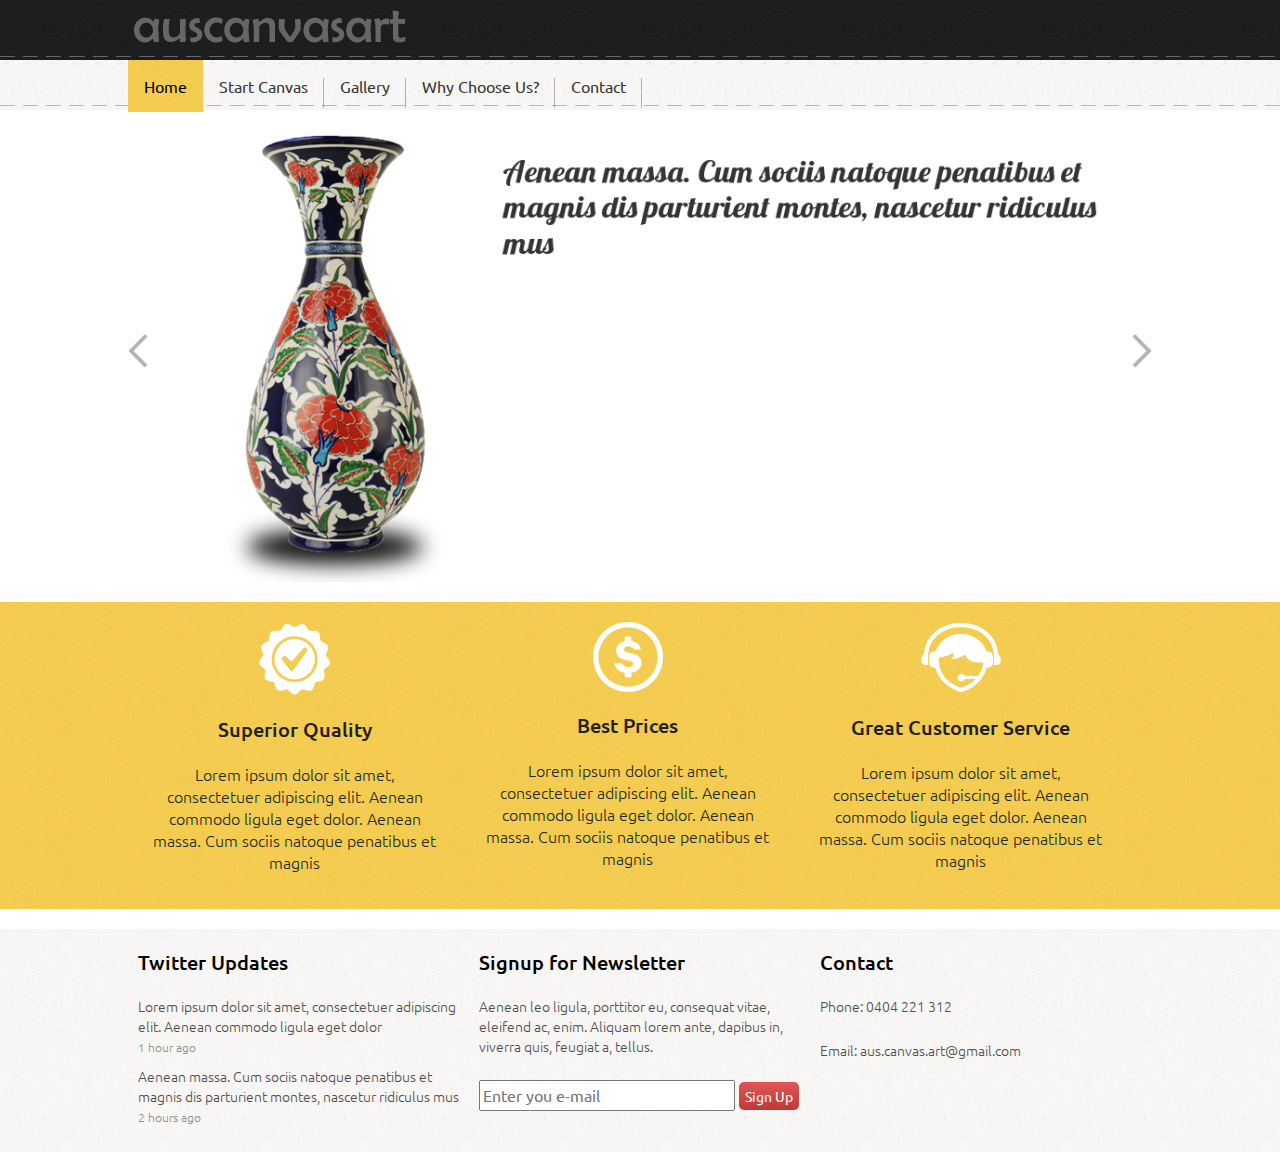
<file: index.html>
<!DOCTYPE html>
<html lang="en">
<head>
	<meta charset="UTF-8">
	<title>Auscanvasart</title>
	<link href='http://fonts.googleapis.com/css?family=Ubuntu:300,400,500' rel='stylesheet' type='text/css'>
	<link rel="stylesheet" href="style/main.css">
	<link rel="stylesheet" href="style/normalize.css">
	<link rel="stylesheet" href="slider/style.css" />
	<script src="script/jquery.js" /></script>
</head>
<body>
	<header>
		<div class="container">
			<a href="index.html">
			<img src="images/logo.png" alt="auscanvasart" />
			</a>
		</div>
		<div class="dashed"></div>
	</header>
	
	<nav>
		<div class="container">
			<div id="menu">
				<ul class="fl">
					<li><a href="index.html" class="active"> Home </a></li>
					<li><a href="canvas.html"> Start Canvas </a></li>
					<li><a href="gallery.html"> Gallery </a></li>
					<li><a href="whychooseus.html"> Why Choose Us? </a></li>
					<li><a href="contact.html"> Contact </a></li>
				</ul>
			</div>
		</div>
	</nav>
	
	<main>
		<div id="wowslider-container1">
		<div class="ws_images">
			<ul>
				<li><img src="data1/images/untitled1__copy.png" alt="Untitled-1 - Copy" title="Untitled-1 - Copy" id="wows1_0"/></li>
				<li><img src="data1/images/untitled1.png" alt="Untitled-1" title="Untitled-1" id="wows1_1"/></li>
			</ul>
		</div>
		<div class="ws_shadow"></div>
		</div>
		<div id="features">
			<div id="tabcont" class="container clearfix">
				<div>
					<img src="images/tabs/quality.png" alt="Cogwheels" />
					<h3>Superior Quality</h3>
					<p>Lorem ipsum dolor sit amet, consectetuer adipiscing elit. Aenean commodo ligula eget dolor. Aenean massa. Cum sociis natoque penatibus et magnis</p>
				</div>
				<div>
					<img src="images/tabs/money.png" alt="Tools set" />
					<h3>Best Prices</h3>
					<p>Lorem ipsum dolor sit amet, consectetuer adipiscing elit. Aenean commodo ligula eget dolor. Aenean massa. Cum sociis natoque penatibus et magnis</p>
				</div>
				<div>
					<img src="images/tabs/support.png" alt="HTML Tag" />
					<h3>Great Customer Service</h3>
					<p>Lorem ipsum dolor sit amet, consectetuer adipiscing elit. Aenean commodo ligula eget dolor. Aenean massa. Cum sociis natoque penatibus et magnis</p>
				</div>
			</div>
		</div>
	</main>

	<footer>
		<div class="container">
			<div class="row clearfix">
				<div class="col-ft">
					<h3 class="widget-title">Twitter Updates</h3>
					<ul class="tweets">
						<li>Lorem ipsum dolor sit amet, consectetuer adipiscing elit. Aenean commodo ligula eget dolor <br /> <span>1 hour ago</span></li>
						<li>Aenean massa. Cum sociis natoque penatibus et magnis dis parturient montes, nascetur ridiculus mus <br /> <span>2 hours ago</span></li>
					</ul>
				</div>
				<div class="col-ft">
					<h3 class="widget-title">Signup for Newsletter</h3>
					<p>Aenean leo ligula, porttitor eu, consequat vitae, eleifend ac, enim. Aliquam lorem ante, dapibus in, viverra quis, feugiat a, tellus.</p>
					<form action="">
						<input type="email" placeholder="Enter you e-mail" style="height: 25px;">
						<input type="submit" class="btn btn-red" value="Sign Up" style="height: 28px;">
					</form>
				</div>
				<div class="col-ft">
					<h3 class="widget-title">Contact</h3>
					<p>Phone: 0404 221 312</p>
					<p>Email: aus.canvas.art@gmail.com</p>
				</div>
			</div>
			<div class="row">
				
			</div>
		</div>
	</footer>
	<script type="text/javascript" src="slider/wowslider.js"></script>
	<script type="text/javascript" src="slider/script.js"></script>
</body>
</html>
</file>
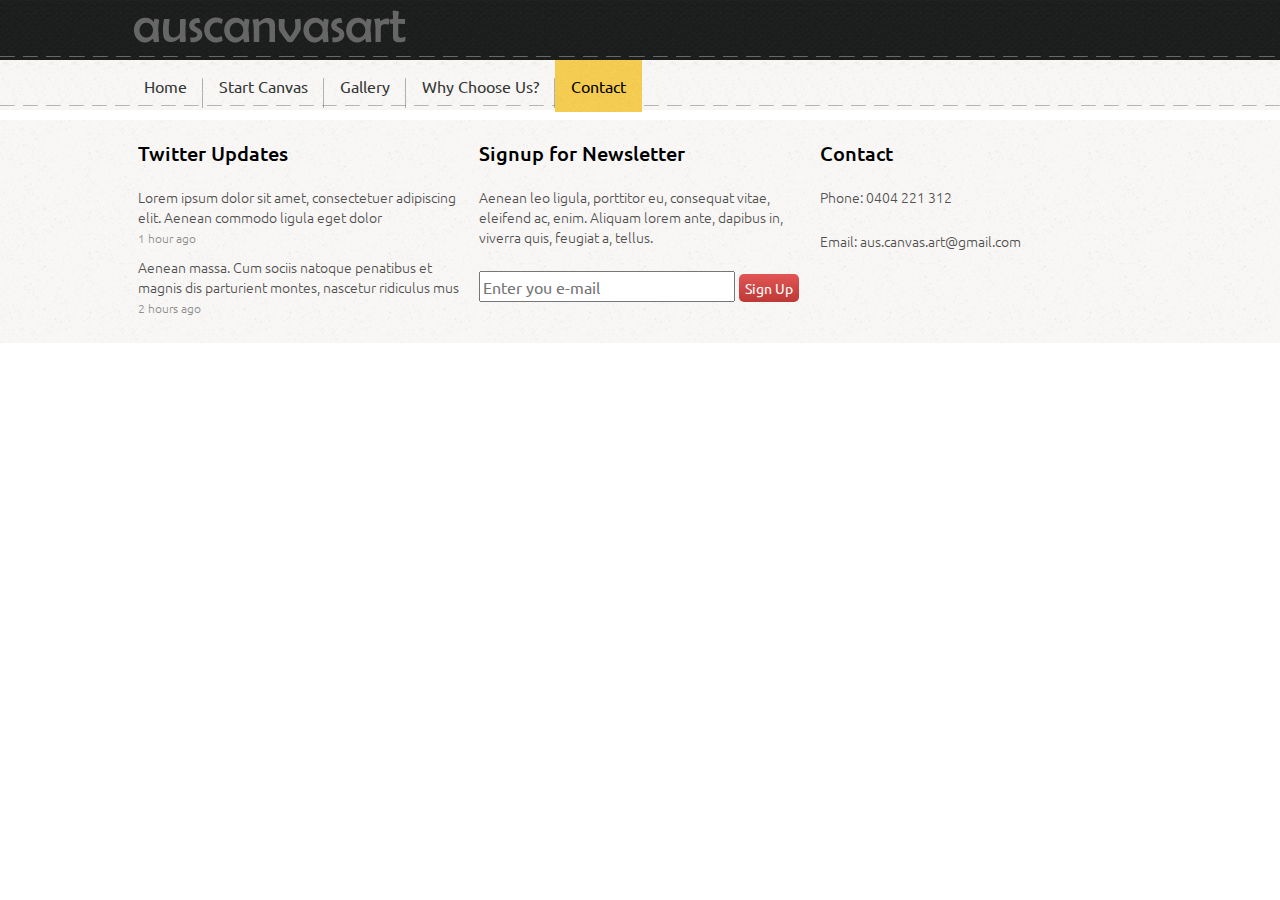
<file: blank.html>
<!DOCTYPE html>
<html lang="en">
<head>
	<meta charset="UTF-8">
	<title>Create your canvas</title>
	<link href='http://fonts.googleapis.com/css?family=Ubuntu:300,400,500' rel='stylesheet' type='text/css'>
	<link rel="stylesheet" href="style/main.css">
	<link rel="stylesheet" href="style/normalize.css">
	<link rel="stylesheet" href="style/canvas.css">
	
</head>
<body>
	<header>
		<div class="container">
			<a href="index.html">
			<img src="images/logo.png" alt="auscanvasart" />
			</a>
		</div>
		<div class="dashed"></div>
	</header>
	
	<nav>
		<div class="container">
			<div id="menu">
				<ul class="fl">
					<li><a href="index.html" > Home </a></li>
					<li><a href="canvas.html"> Start Canvas </a></li>
					<li><a href="gallery.html"> Gallery </a></li>
					<li><a href="whychooseus.html"> Why Choose Us? </a></li>
					<li><a href="contact.html" class="active"> Contact </a></li>
				</ul>
			</div>
		</div>
	</nav>
	<main>
	
	</main>
	<footer>
		<div class="container">
			<div class="row clearfix">
				<div class="col-ft">
					<h3 class="widget-title">Twitter Updates</h3>
					<ul class="tweets">
						<li>Lorem ipsum dolor sit amet, consectetuer adipiscing elit. Aenean commodo ligula eget dolor <br /> <span>1 hour ago</span></li>
						<li>Aenean massa. Cum sociis natoque penatibus et magnis dis parturient montes, nascetur ridiculus mus <br /> <span>2 hours ago</span></li>
					</ul>
				</div>
				<div class="col-ft">
					<h3 class="widget-title">Signup for Newsletter</h3>
					<p>Aenean leo ligula, porttitor eu, consequat vitae, eleifend ac, enim. Aliquam lorem ante, dapibus in, viverra quis, feugiat a, tellus.</p>
					<form action="">
						<input type="email" placeholder="Enter you e-mail" style="height: 25px;">
						<input type="submit" class="btn btn-red" value="Sign Up" style="height: 28px;">
					</form>
				</div>
				<div class="col-ft">
					<h3 class="widget-title">Contact</h3>
					<p>Phone: 0404 221 312</p>
					<p>Email: aus.canvas.art@gmail.com</p>
				</div>
			</div>
			<div class="row">
				
			</div>
		</div>
	</footer>
	
</body>
<script src="script/jquery.js" /></script>
<script src="script/canvas.js" /></script>
<script src="script/jquery-ui.min.js"></script>
<script src="script/caman.full.min.js"></script>
<script src="script/custom.js"></script>
</html>
</file>
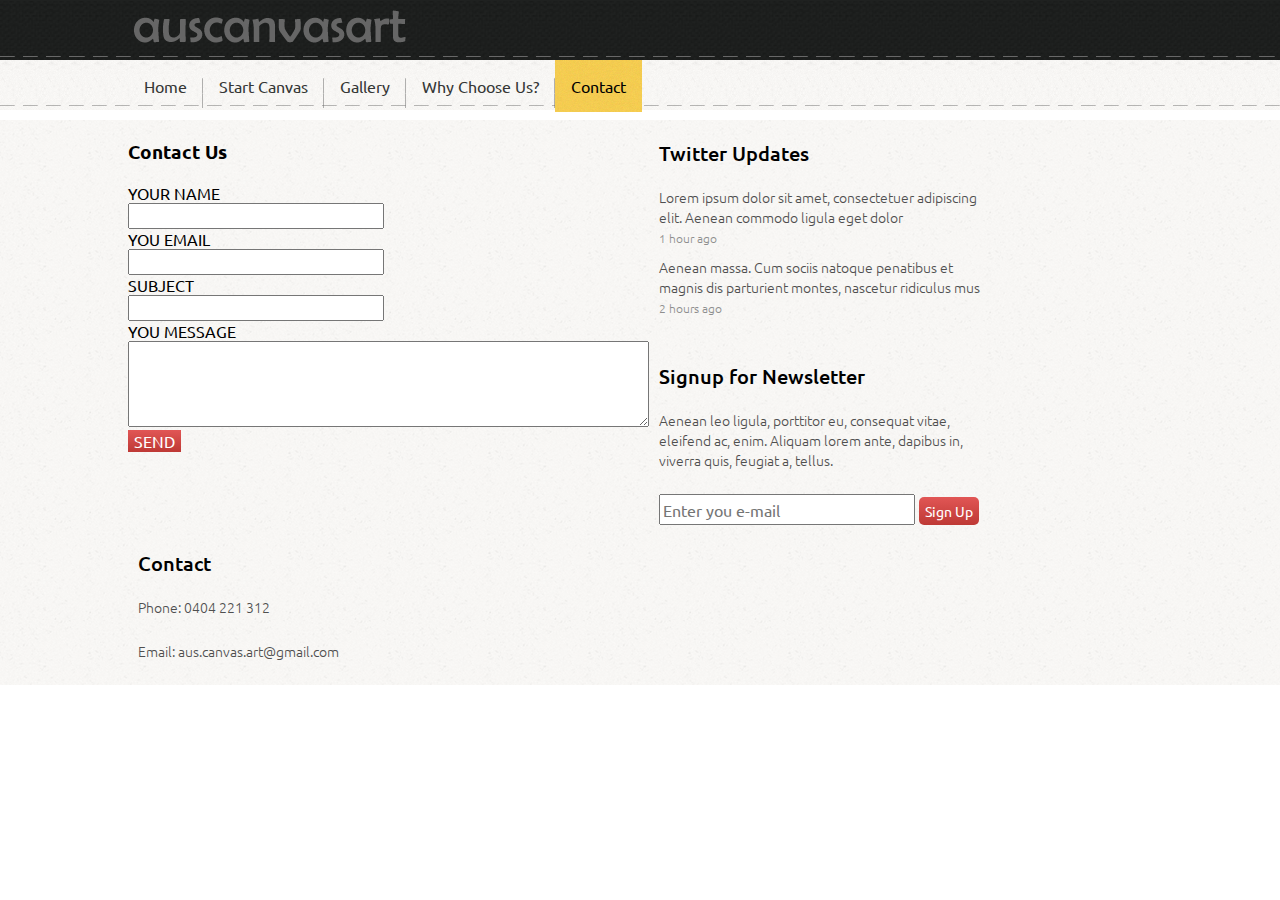
<file: contact.html>
<!DOCTYPE html>
<html lang="en">
<head>
	<meta charset="UTF-8">
	<title>Create your canvas</title>
	<link href='http://fonts.googleapis.com/css?family=Ubuntu:300,400,500' rel='stylesheet' type='text/css'>
	<link rel="stylesheet" href="style/main.css">
	<link rel="stylesheet" href="style/normalize.css">
	<link rel="stylesheet" href="style/canvas.css">
	
</head>
<body>
	<header>
		<div class="container">
			<a href="index.html">
			<img src="images/logo.png" alt="auscanvasart" />
			</a>
		</div>
		<div class="dashed"></div>
	</header>
	
	<nav>
		<div class="container">
			<div id="menu">
				<ul class="fl">
					<li><a href="index.html" > Home </a></li>
					<li><a href="canvas.html"> Start Canvas </a></li>
					<li><a href="gallery.html"> Gallery </a></li>
					<li><a href="whychooseus.html"> Why Choose Us? </a></li>
					<li><a href="contact.html" class="active"> Contact </a></li>
				</ul>
			</div>
		</div>
	</nav>

	<main>
		<div class="container">
			<div class="fl" id="contact">
				<h3>Contact Us</h3>
				<form action="">
					YOUR NAME <br />
					<input type="text"> <br />
					YOU EMAIL <br />
					<input type="email"> <br />
					SUBJECT <br />
					<input type="text"> <br />
					YOU MESSAGE <br />
					<textarea rows="4" cols="50" style="height: inherit;"></textarea> <br />
					<input type="submit" class="btn-red" value="SEND">
				</form>
			</div>
		</div>
	</main>

	<footer>
		<div class="container">
			<div class="row clearfix">
				<div class="col-ft">
					<h3 class="widget-title">Twitter Updates</h3>
					<ul class="tweets">
						<li>Lorem ipsum dolor sit amet, consectetuer adipiscing elit. Aenean commodo ligula eget dolor <br /> <span>1 hour ago</span></li>
						<li>Aenean massa. Cum sociis natoque penatibus et magnis dis parturient montes, nascetur ridiculus mus <br /> <span>2 hours ago</span></li>
					</ul>
				</div>
				<div class="col-ft">
					<h3 class="widget-title">Signup for Newsletter</h3>
					<p>Aenean leo ligula, porttitor eu, consequat vitae, eleifend ac, enim. Aliquam lorem ante, dapibus in, viverra quis, feugiat a, tellus.</p>
					<form action="">
						<input type="email" placeholder="Enter you e-mail" style="height: 25px;">
						<input type="submit" class="btn btn-red" value="Sign Up" style="height: 28px;">
					</form>
				</div>
				<div class="col-ft">
					<h3 class="widget-title">Contact</h3>
					<p>Phone: 0404 221 312</p>
					<p>Email: aus.canvas.art@gmail.com</p>
				</div>
			</div>
			<div class="row">
				
			</div>
		</div>
	</footer>
	
</body>
<script src="script/jquery.js" /></script>
<script src="script/canvas.js" /></script>
<script src="script/jquery-ui.min.js"></script>
<script src="script/caman.full.min.js"></script>
<script src="script/custom.js"></script>
</html>
</file>
<file: style/main.css>
html, body {
	font-family: 'Ubuntu', Arial, sans-serif;
}
.container {
	width: 1024px;
	margin: 0 auto;
}
/*********************************************** HEADER START ********************************************/
header {
	background: url('../images/header-bg.png');
	width: 100%;
	height: 60px;
}
header img {
	margin-top: 10px; 
}
.dashed {
	height: 1px;
	width: 100%;
	margin-top: 10px;
	background: url('../images/dashed.png') repeat-x;
}
/*********************************************** HEADER END ********************************************/

/*********************************************** NAV START ********************************************/
nav {
	background: #fff url('../images/menu_bg.png');
	width: 100%;
	height: 50px;
}
nav li {
	float: left;
	display: inline-block;
	list-style: none;
}
nav ul {
	padding: 0;
}
nav ul a {
	padding: 16px;
	text-decoration: none;
	color: #353736;
	background: url('../images/menu_sep.png') bottom right no-repeat;
}
nav ul a:hover {
	color: #000;
}
.active {
	background: url('../images/noise.png') repeat scroll 0% 0% #FFC513;
	color: #000;
}

/*********************************************** NAV END ********************************************/

/*********************************************** MAIN START ********************************************/
main {
	margin: 10px 0;
}
/******************************************* TABS START *****************************************/

#features {
	margin: 20px 0;
	background:url('../images/noise.png') #FFC513
}
#tabcont div {
	float: left;
	width: 333px;
}
#tabcont img {
	margin: 20px auto 0 auto;
	display: block;
}
#tabcont h3 {
	text-align: center;
	font-weight: 500;
	font-size: 20px;
	color: #1f2120;
}
#tabcont p {
	text-align: center;
	padding: 0 20px 20px 20px;
	color: #212b2a;
	font-weight: 300;
}
/******************************************* TABS END ****************************************/
/*********************************************** MAIN END ********************************************/

/*********************************************** FOOTER START ********************************************/
footer {
	width: 100%;
	background: url('../images/ft_bg.png');
	height: auto !important;
}
.col-ft {
	float: left;
	width: 321px;
	padding: 0 10px;
}
h3.widget-title {
	font-size: 20px;
	font-weight: 500;	
}
ul.tweets {
	list-style: none;
	padding:0;
}
.tweets > li, .col-ft > p{
	color: #4f4f4f;
	font-size: 14px;
	font-weight: 300;
	padding-bottom: 10px; 
}
.tweets > li > span {
	color:#8e8e8e;
	font-size: 12px;
}
/*********************************************** FOOTER END ********************************************/

/******************************************** CANVAS START *****************************************************/
#canvas {
	height: 650px;
}
/******************************************** CANVAS END *******************************************************/
/******************************************** MISC *******************************************************/
.fl {
	float: left;
}
.fr {
	float: right;
}
.clearfix:after {
	visibility: hidden;
	display: block;
	font-size: 0;
	content: " ";
	clear: both;
	height: 0;
	}
* html .clearfix             { zoom: 1; } /* IE6 */
*:first-child+html .clearfix { zoom: 1; } /* IE7 */
.btn-red {
	color: #ffffff;
	margin: 0;
	border: none;
	background: #e15655;
	background: -webkit-gradient(linear, 0% 0%, 0% 100%, from(#e15655), to(#be3935));
	background: -webkit-linear-gradient(top, #e15655, #be3935);
	background: -moz-linear-gradient(top, #e15655, #be3935);
	background: -ms-linear-gradient(top, #e15655, #be3935);
	background: -o-linear-gradient(top, #e15655, #be3935);
}
.btn-red:hover {
	color: #ffffff;
	background: #be3935 !important;
	background: -webkit-gradient(linear, 0% 0%, 0% 100%, from(#be3935), to(#e15655)) !important;
	background: -webkit-linear-gradient(top, #be3935, #e15655) !important;
	background: -moz-linear-gradient(top, #be3935, #e15655) !important;
	background: -ms-linear-gradient(top, #be3935, #e15655) !important;
	background: -o-linear-gradient(top, #be3935, #e15655) !important;
}
.btn, button {
	font-size: 14px;
	margin-bottom: 5px;
	height: 32px;
	border-radius: 5px;
	border: none;
}
.btn:hover, button:hover {
	background:#c6c6c6;
}
/******************************************** MISC ****************************************************/
</file>
<file: slider/style.css>
#wowslider-container1 { 
	zoom: 1; 
	position: relative; 
	max-width:1024px;
	margin:0px auto 0px;
	z-index:10;
	border:none;
	text-align:left; 
	font-size: 10px;
}
* html #wowslider-container1{ width:1024px }
#wowslider-container1 .ws_images ul{
	position:relative;
	width: 10000%; 
	height:auto;
	left:0;
	list-style:none;
	margin:0;
	padding:0;
	border-spacing:0;
	overflow: visible;
	/*table-layout:fixed;*/
}
#wowslider-container1 .ws_images ul li{
	width:1%;
	line-height:0; /*opera*/
	float:left;
	font-size:0;
	padding:0 0 0 0 !important;
	margin:0 0 0 0 !important;
}

#wowslider-container1 .ws_images{
	position: relative;
	left:0;
	top:0;
	width:100%;
	height:100%;
	overflow:hidden;
}
#wowslider-container1 .ws_images a{
	width:100%;
	display:block;
	color:transparent;
}
#wowslider-container1 img{
	max-width: none !important;
}
#wowslider-container1 .ws_images img{
	width:100%;
	border:none 0;
	max-width: none;
	padding:0;
	margin:0;
}
#wowslider-container1 a{ 
	text-decoration: none; 
	outline: none; 
	border: none; 
}

#wowslider-container1  .ws_bullets { 
	font-size: 0px; 
	float: left;
	position:absolute;
	z-index:70;
}
#wowslider-container1  .ws_bullets div{
	position:relative;
	float:left;
}
#wowslider-container1  .wsl{
	display:none;
}
#wowslider-container1 sound, 
#wowslider-container1 object{
	position:absolute;
}

#wowslider-container1 .ws_photoItem {
	border: 2em solid #fff;
	margin-left: -2em;
	margin-top: -2em;
}


#wowslider-container1  .ws_bullets { 
	padding: 5px; 
}
#wowslider-container1 .ws_bullets a { 
	font:12px/20px 'Istok Web',Arial,Helvetica,sans-serif; 
	color:#FFFFFF;
	text-align:center;
	margin-left:4px;
	width:20px;
	height:20px;
	background: url(./bullet.png) left top;
	float: left; 
	position:relative;
}
#wowslider-container1 .ws_bullets a.ws_selbull, #wowslider-container1 .ws_bullets a:hover{
	background-position: 0 100%;	
	color:#000000;
}
#wowslider-container1 a.ws_next, #wowslider-container1 a.ws_prev {
	background-size: 200%;
	position:absolute;
	display:block;
	top:50%;
	margin-top:-1.8em;
	z-index:60;
	width: 2.6em;	
	height: 3.6em;
	background-image: url(./arrows.png);
	background-size: 200%;
}
#wowslider-container1 a.ws_next{
	background-position: 100% 0;
	right:0;
}
#wowslider-container1 a.ws_prev {
	left:0;	
	background-position: 0 0;
}
#wowslider-container1 a.ws_next:hover{
	background-position: 100% 100%;
}
#wowslider-container1 a.ws_prev:hover {
	background-position: 0 100%; 
}

/*playpause*/
#wowslider-container1 .ws_playpause {
	display:none;
    width: 2.1em;
    height: 3.6em;
    position: absolute;
    top: 50%;
	margin-top:-1.8em;
    left: 50%;
    z-index: 59;
}

#wowslider-container1:hover .ws_playpause {
	display:block;
}

#wowslider-container1 .ws_pause {
	background-size: 100% 200%;
    background-image: url(./pause.png);
}

#wowslider-container1 .ws_play {
	background-size: 100% 200%;
    background-image: url(./play.png);
}

#wowslider-container1 .ws_pause:hover, #wowslider-container1 .ws_play:hover {
    background-position: 100% 100% !important;
}/* bottom center */
#wowslider-container1  .ws_bullets {
    bottom: 0px;
	left:50%;
}
#wowslider-container1  .ws_bullets div{
	left:-50%;
}
#wowslider-container1 .ws-title{
	position: absolute;
	display:block; 
	bottom:3em;
	left: 0;
	margin-right:0.5em;
	z-index: 50;
	padding:0.6em;
	color: #000000;
	text-transform:none;
	background:#fff;
    font-family: 'Istok Web',Arial,Helvetica,sans-serif;
	border-radius:0 0.2em 0.2em 0; 
	-moz-border-radius:0 0.2em 0.2em 0;
	-webkit-border-radius:0 0.2em 0.2em 0;
	opacity:0.6;
	filter:progid:DXImageTransform.Microsoft.Alpha(opacity=60);	
}
#wowslider-container1 .ws-title div{
	padding-top:0.25em;
	font-size: 1.6em;
}
#wowslider-container1 .ws-title span{
	font-size: 2.2em;
}#wowslider-container1 .ws_images ul{
	animation: wsBasic 8s infinite;
	-moz-animation: wsBasic 8s infinite;
	-webkit-animation: wsBasic 8s infinite;
}
@keyframes wsBasic{0%{left:-0%} 25%{left:-0%} 50%{left:-100%} 75%{left:-100%} }
@-moz-keyframes wsBasic{0%{left:-0%} 25%{left:-0%} 50%{left:-100%} 75%{left:-100%} }
@-webkit-keyframes wsBasic{0%{left:-0%} 25%{left:-0%} 50%{left:-100%} 75%{left:-100%} }

#wowslider-container1 .ws_bullets  a img{
	text-indent:0;
	display:block;
	bottom:25px;
	left:-53px;
	visibility:hidden;
	position:absolute;
    border: 3px solid #ffffff;
	max-width:none;
}
#wowslider-container1 .ws_bullets a:hover img{
	visibility:visible;
}

#wowslider-container1 .ws_bulframe div div{
	height:48px;
	overflow:visible;
	position:relative;
}
#wowslider-container1 .ws_bulframe div {
	left:0;
	overflow:hidden;
	position:relative;
	width:106px;
	background-color:#ffffff;
}
#wowslider-container1  .ws_bullets .ws_bulframe{
	display:none;
	bottom:30px;
	overflow:visible;
	position:absolute;
	cursor:pointer;
	border-radius:2px;
	-moz-border-radius:2px;
	-webkit-border-radius:2px;
    border: 3px solid #ffffff;
}
#wowslider-container1 .ws_bulframe span{
	display:block;
	position:absolute;
	bottom:-10px;
	margin-left:-1px;
	left:53px;
	background:url(./triangle.png);
	width:15px;
	height:8px;
}
</file>
<file: style/canvas.css>
#cv_left_nav {
	width: 100px;
	background-color: #323232;
	height: 100%;
}
#cv_content {
	background-color: #f4f4f4;
	height: 100%;
	margin-left: 100px;
	z-index: 5;
}
.but_nav {
	height: 100px;
	margin-bottom: 10px;
	 -webkit-transition: all .8s ease-out;
	 -moz-transition: all .8s ease-out;
	 -ms-transition: all .8s ease-out;
	 -o-transition: all .8s ease-out;
	 transition: all .8s ease-out;
}
.but_nav img {
	position: relative;
	left: 50%;
	top: 50%; 
	margin-left: -15px;
	margin-top: -22px;
}
.but_content {
	width: 100%;
	background-color: #d7d7d7;
	height: 100px;
	margin-bottom: 10px;
	-webkit-transition: all .5s ease-out;
	-moz-transition: all .5s ease-out;
	-ms-transition: all .5s ease-out;
	-o-transition: all .5s ease-out;
	transition: all .5s ease-out;
	
}
.des {
	display: table-cell;
	vertical-align: middle;
	min-height: 10em;
	padding:0 20px;
	height: 100px;
}
.col_strip {
	height: 100%;
	width: 5px;
}
#nav_title {
	height: 100px;
	width: 100%;
}
#content_title {
	height: 100px;
	width: 100%;
}
.but_content p {
	color: #8f8f8f;
	font-size: 13px;
	line-height: 1.5em;
}
.but_content p span {
	font-size: 20px;
	color: #414141;
}
.nav_title {
	height: 100%;
	width: 100%;
	margin-left: 100px;
	-webkit-transition: all .5s ease-out;
	-moz-transition: all .5s ease-out;
	-ms-transition: all .5s ease-out;
	-o-transition: all .5s ease-out;
	transition: all .5s ease-out;
	transition-delay: 0.50s;
	z-index: 1;
	opacity: 0;
}
.nav_title img {
	margin: 38px 43px;
}
/*********************************************** UPLOAD START *************************************************/
.mainCont_01 {
	display: none;
}
/*.mainCont_01 button {
   border-top: 1px solid #3b3b3b;
   background: #3b3b3b;
   background: -webkit-gradient(linear, left top, left bottom, from(#212121), to(#3b3b3b));
   background: -webkit-linear-gradient(top, #212121, #3b3b3b);
   background: -moz-linear-gradient(top, #212121, #3b3b3b);
   background: -ms-linear-gradient(top, #212121, #3b3b3b);
   background: -o-linear-gradient(top, #212121, #3b3b3b);
   padding: 4.5px 9px;
   -webkit-border-radius: 5px;
   -moz-border-radius: 5px;
   border-radius: 5px;
   -webkit-box-shadow: rgba(0,0,0,1) 0 1px 0;
   -moz-box-shadow: rgba(0,0,0,1) 0 1px 0;
   box-shadow: rgba(0,0,0,1) 0 1px 0;
   text-shadow: rgba(0,0,0,.4) 0 1px 0;
   color: white;
   font-size: 13px;
   text-decoration: none;
   vertical-align: middle;
   border: none;
   width: 70px
}
.mainCont_01 button:hover {
   border-top-color: #616161;
   background: #616161;
   color: #ccc;
}*/
.mainCont_01 ul {
	list-style: none;
}
.select_title {
	text-align: center;
	font-size: 18px;
	color: #000;
}
.mainCont_01 div {
	width: 200px;
}
.mainCont_01 li {
	padding-bottom: 5px;
}
.mainCont_01 li span {
	color: #8f8f8f;
	font-size: 12px;
	display: inline-block;
	width: 50px;
}
/*.mainCont_02 {
	padding-left: 10px;
	padding-top: 20px;
}*/
.mainCont_02 img {
	padding-left:252px;
}
.mainCont_02 p {
	color:#9c9c9c;
	font-size:20px;
	text-align:center	
}
/*.mainCont_02 button {
	margin-left: 398px;
	padding: 0 20px;
}*/
/*.mainCont_03 {
	margin: 0 0 0 10px;
}
*/.butOpt {
	cursor: pointer;
	font-size: 20px;
	color: #323232;
}
.options {
	width: 310px;
}
.options p {
	width: 210px;
	margin-right:15px;
	font-weight: 300;
}
.options p span {
	font-weight: 500;
}
.options img {
	padding-top: 10px;
}
.options div {
	background-color: #d5d5d5;
	width: 100%;
	height: 100px;
	padding: 10px;
	margin-bottom:5px;
}
.options:hover {
	cursor: pointer;
}
.mainCont_04 {
	padding: 20px;
}
#form1 input {
	margin-bottom: 5px;
	height: 32px;
	border-radius: 5px;
	border: 1px #949494 solid;
	font-size: 14px;
}

.mainCont_01, .mainCont_02, .mainCont_03, .mainCont_04 {
	padding: 20px;
}

input[type='range'] {
		-webkit-appearance: none;
		border-radius: 5px;
		background-color: #999;
		height: 5px;
		vertical-align: middle;
	}
	input[type='range']::-moz-range-track {
		-moz-appearance: none;
		border-radius: 5px;
		background-color: #999;
		height: 5px;
	}
	input[type='range']::-webkit-slider-thumb {
		-webkit-appearance: none !important;
		border-radius: 20px;
		background-color: #FFF;
		/*box-shadow:inset 0 0 10px rgba(000,000,000,0.5);*/
		border: 1px solid #999;
		height: 15px;
		width: 15px;
	}
	input[type='range']::-moz-range-thumb {
		-moz-appearance: none;
		border-radius: 20px;
		background-color: #FFF;
	/*	box-shadow:inset 0 0 10px rgba(000,000,000,0.5);*/
		border: 1px solid #999;
		height: 15px;
		width: 15px;
	}
.nav_buttons {
	margin: -35px 0 0 0;
}
#canvas-to-img{display:none;}
/*********************************************** UPLOAD END *************************************************/

/*********************************************** ARROWS ******************************************************/
.arrow_01 {background: #1e1e1e url(../images/canvas/arrowb.png) 94px no-repeat;}
.arrow_02 {background: #1e1e1e url(../images/canvas/arrowg.png) 94px no-repeat;}
.arrow_03 {background: #1e1e1e url(../images/canvas/arrowr.png) 94px no-repeat;}
.arrow_04 {background: #1e1e1e url(../images/canvas/arrowy.png) 94px no-repeat;}
.noArrow {background-position: 140px !important;}
.arrowWhite {background: #1e1e1e url(../images/canvas/arroww.png) 94px no-repeat;}
/*********************************************** ARROWS ******************************************************/

.center {
position: relative;
top: 0; bottom:0; left: 0; right:0;
margin: auto;
}
/************************************************* JQ ****************************************************/
.jumpup{margin-top:-100px; margin-bottom: 110px;}
.jumpupFix{margin-bottom: 0;}
.color_01{background-color: #4a7180; box-shadow:inset 5px 0 0 0 #4a7180 !important;}
.color_02{background-color: #6c9537; box-shadow:inset 5px 0 0 0 #6c9537 !important;}
.color_03{background-color: #d15344; box-shadow:inset 5px 0 0 0 #d15344 !important;}
.color_04{background-color: #e9bf37; box-shadow:inset 5px 0 0 0 #e9bf37 !important;}
.title01 p, .title01 p span {color: #fff !important;line-height: 1.5em;}
.titleSet {height: 100px;}
.titleSet p {padding-top: 10px; padding-left: 20px;}

.navTitleIn {margin-left: 0;}

.navTitleBackC1 {background-color: #4a7180; opacity: 0.8;}
.navTitleBackC_01 {background-color: #4a7180; opacity: 0.8; transition-delay:0 !important;}
.navTitleBackC_02 {background-color: #6c9537; opacity: 0.8; transition-delay:0 !important;}
.navTitleBackC_03 {background-color: #d15344; opacity: 0.8; transition-delay:0 !important;}
.navTitleBackC_04 {background-color: #e9bf37; opacity: 0.8; transition-delay:0 !important;}
/************************************************* JQ ****************************************************/
.but_nav:hover, .but_content:hover {
	cursor: pointer;
	cursor: hand;
}


#mainCont>div{display:none;}
.options>div{display: none;}

/*********************************************** PREVIEW START ************************************/
/*For Cube*/
.cube {
  height: 240px;
  position: relative;
  width: 240px;
  transform-style: preserve-3d;
  -webkit-transform-style: preserve-3d;
  -mos-transform-style: preserve-3d;
  -o-transform-style: preserve-3d;
  -ms-transform-style: preserve-3d;
}


.face {

  background-color: rgb(50, 50, 50);
  -webkit-box-shadow: inset 0 0 120px rgba(0, 0, 0, 0.5);
  position: absolute;
  overflow:hidden;
}

.one  {

  background-color: rgb(242, 24, 25);

}

.two {

  background-color: rgb(100, 24, 25);
 
}

.three {
  background-color: rgb(252, 209, 22);
}

.four {
  background-color: rgb(252, 45, 213);

}

.five {
  background-color: rgb(125, 105, 181);
}

.six {
  background-color: rgb(22, 226, 38);
}

/*For Canvas*/
#divcenter-img {position:relative}
#box_wrap div {position:relative}
 .mirrorx {
     -moz-transform: scale(-1, 1);
     -webkit-transform: scale(-1, 1);
     transform: scale(-1, 1);
  }
 .mirrory {
     -moz-transform: scale(1, -1);
     -webkit-transform: scale(1, -1);
     transform: scale(1, -1);
  }
/*********************************************** PREVIEW END ************************************/
</file>
